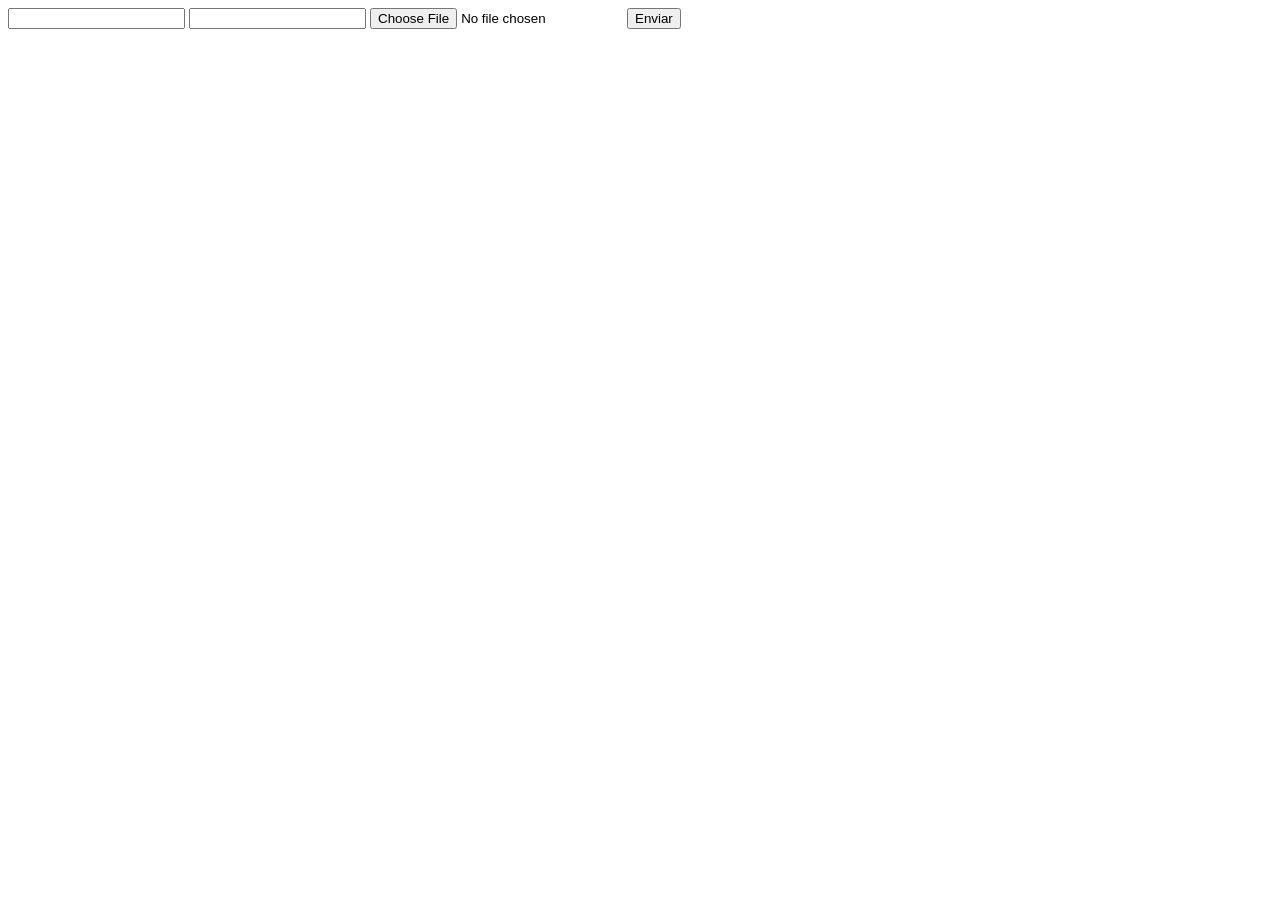
<file: DOCUMENTOS_DE_APOIO/exemplo_de_upload_de_arquivo/public/index.html>
<!DOCTYPE html>
<html lang="en">

<head>
  <meta charset="UTF-8">
  <meta http-equiv="X-UA-Compatible" content="IE=edge">
  <meta name="viewport" content="width=device-width, initial-scale=1.0">
  <title>Upload</title>
</head>

<body>

  <div>
    <input name="nome" id="nome" type="text" />
    <input name="email" id="email" type="url" />
    <input name="foto" id="foto" type="file" />
    <button onclick="enviar()">Enviar</button>
  </div>

  <div id="container"></div>
</body>

</html>

<script>
  function enviar() {
    const formData = new FormData();
    formData.append('foto', foto.files[0])
    formData.append('nome', nome.value)
    formData.append('email', email.value)

    fetch("/usuarios/cadastro", {
      method: "POST",
      body: formData
    })
      .then(res => {
        window.location = "./perfil.html"
      })
      .catch(err => {
        console.log(err);
      })
  }
</script>
</file>
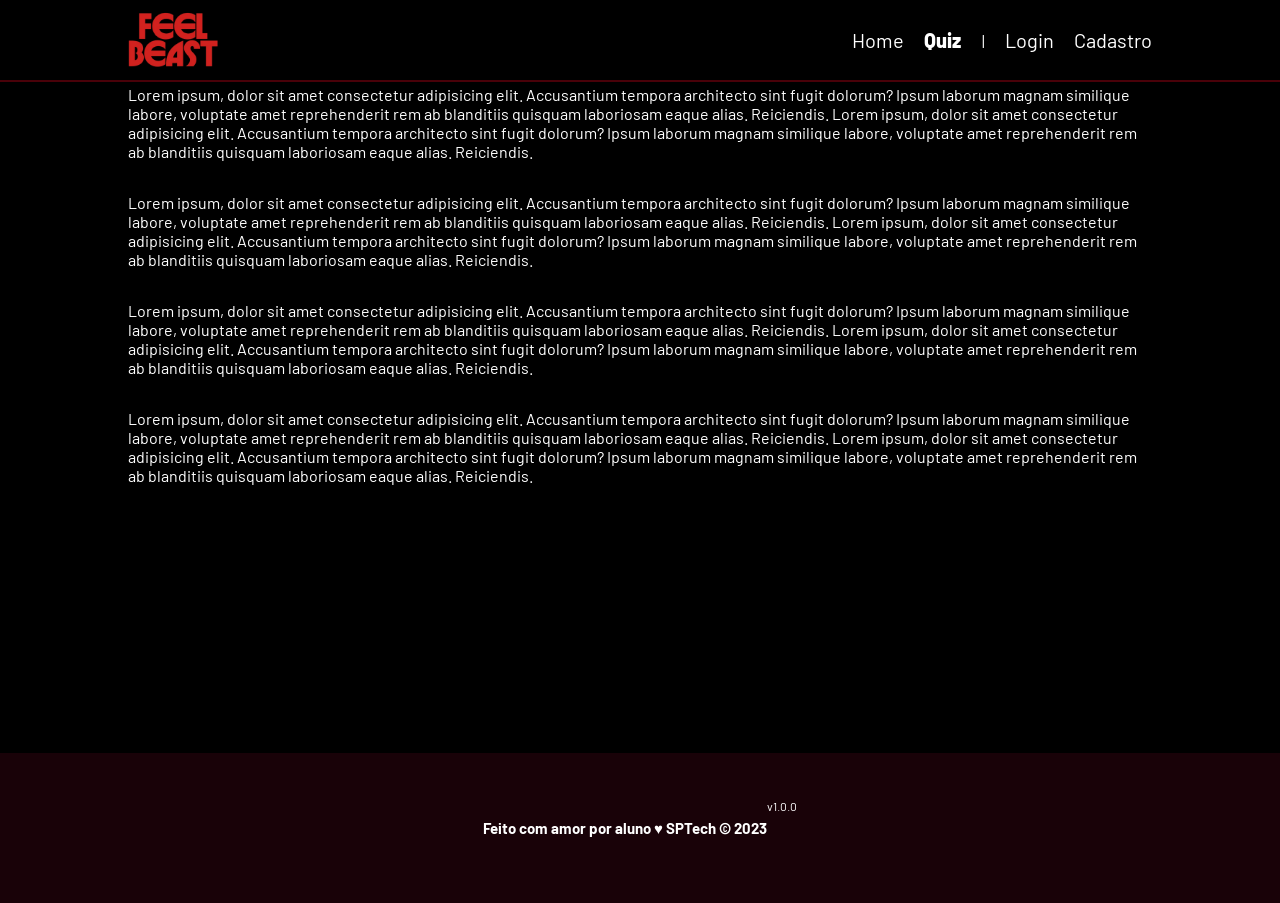
<file: public/quiz.html>
<!DOCTYPE html>
<html lang="pt-br">

<head>
    <meta charset="UTF-8">
    <meta http-equiv="X-UA-Compatible" content="IE=edge">
    <meta name="viewport" content="width=device-width, initial-scale=1.0">

    <title>Feel Beast | Quiz</title>

    <script src="./js/sessao.js"></script>

    <link rel="stylesheet" href="./css/estilo.css">
    <link rel="icon" href="./assets/icon/XOicon.png">
    <link rel="preconnect" href="https://fonts.gstatic.com">
</head>

<body>

    <!--header inicio-->
    <div class="header">
        <div class="container">
        <a href="index.html" class="titulo"><img src="../public/assets/imgs/FeelBeast.png" alt=""></a>
            <ul class="navbar">
                <li>
                    <a href="./index.html">Home</a>
                </li>
                <a class="agora">Quiz</a>
                <li>|</li>
                <li>
                    <a href="./login.html">Login</a>
                </li>
                <li>
                    <a href="./cadastro.html">Cadastro</a>
                </li>
            </ul>
        </div>
    </div>


    <!-- quiz inicio -->
    <div class="quiz">
        <div class="container">
            <h2>Quiz</h2>
            <p>Lorem ipsum, dolor sit amet consectetur adipisicing elit. Accusantium tempora architecto sint fugit
                dolorum? Ipsum laborum magnam similique labore, voluptate amet reprehenderit rem ab blanditiis quisquam
                laboriosam eaque alias. Reiciendis. Lorem ipsum, dolor sit amet consectetur adipisicing elit.
                Accusantium tempora architecto sint fugit dolorum? Ipsum laborum magnam similique labore, voluptate amet
                reprehenderit rem ab blanditiis quisquam laboriosam eaque alias. Reiciendis.</p>
            <p>Lorem ipsum, dolor sit amet consectetur adipisicing elit. Accusantium tempora architecto sint fugit
                dolorum? Ipsum laborum magnam similique labore, voluptate amet reprehenderit rem ab blanditiis quisquam
                laboriosam eaque alias. Reiciendis. Lorem ipsum, dolor sit amet consectetur adipisicing elit.
                Accusantium tempora architecto sint fugit dolorum? Ipsum laborum magnam similique labore, voluptate amet
                reprehenderit rem ab blanditiis quisquam laboriosam eaque alias. Reiciendis.</p>
            <p>Lorem ipsum, dolor sit amet consectetur adipisicing elit. Accusantium tempora architecto sint fugit
                dolorum? Ipsum laborum magnam similique labore, voluptate amet reprehenderit rem ab blanditiis quisquam
                laboriosam eaque alias. Reiciendis. Lorem ipsum, dolor sit amet consectetur adipisicing elit.
                Accusantium tempora architecto sint fugit dolorum? Ipsum laborum magnam similique labore, voluptate amet
                reprehenderit rem ab blanditiis quisquam laboriosam eaque alias. Reiciendis.</p>
            <p>Lorem ipsum, dolor sit amet consectetur adipisicing elit. Accusantium tempora architecto sint fugit
                dolorum? Ipsum laborum magnam similique labore, voluptate amet reprehenderit rem ab blanditiis quisquam
                laboriosam eaque alias. Reiciendis. Lorem ipsum, dolor sit amet consectetur adipisicing elit.
                Accusantium tempora architecto sint fugit dolorum? Ipsum laborum magnam similique labore, voluptate amet
                reprehenderit rem ab blanditiis quisquam laboriosam eaque alias. Reiciendis.</p>

        </div>
    </div>
    <!-- quiz fim -->

    <!--footer inicio-->
    <div class="footer">
        <div class="container">
            <h4>Feito com amor por aluno &hearts; SPTech &copy; 2023</h4>
            <span class="version">v1.0.0</span>
        </div>
    </div>
    <!--footer fim-->


</body>

</html>
</file>
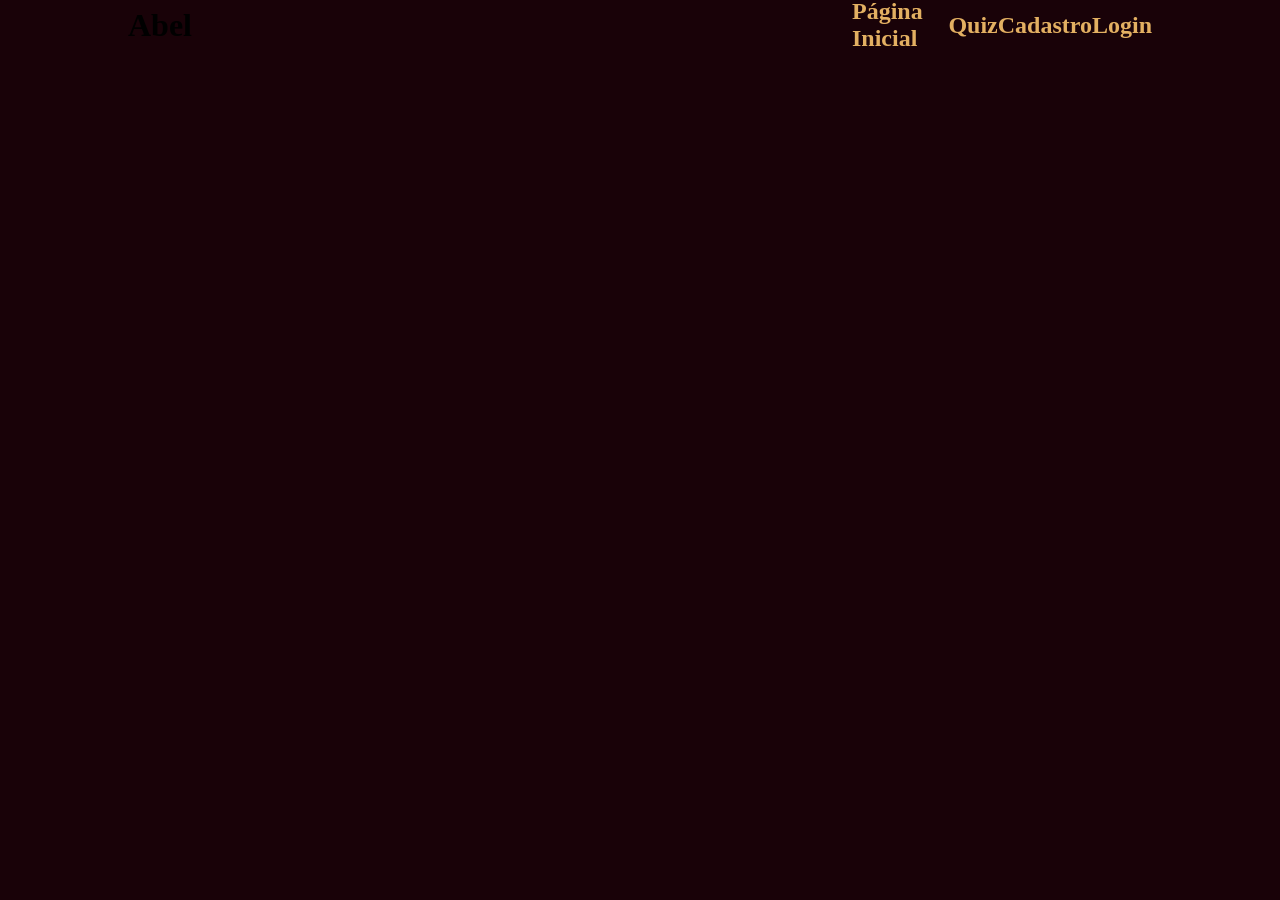
<file: website/home.html>
<!DOCTYPE html>
<html lang="en">

<head>
    <meta charset="UTF-8">
    <meta name="viewport" content="width=device-width, initial-scale=1.0">

    <link rel="stylesheet" href="style.css">

    <title>Document</title>
</head>

<body>
    <div class="header">
        <div class="container">
            <div class="title">
                <h1>Abel</h1>
            </div>
            <div class="navbar">
                <div class="home">
                    <h2>Página Inicial</h2>
                </div>
                <div class="quiz">
                    <h2>Quiz</h2>
                </div>
                <div class="cadastro">
                    <h2>Cadastro</h2>
                </div>
                <div class="login">
                    <h2>Login</h2>
                </div>
            </div>
        </div>
    </div>

    <div class="banner">
    </div>

    <div class="footer">
    </div>
</body>

</html>
</file>
<file: public/css/estilo.css>
@import url('https://fonts.googleapis.com/css2?family=Barlow:ital,wght@0,100;0,200;0,300;0,400;0,500;0,600;0,700;0,800;0,900;1,100;1,200;1,300;1,400;1,500;1,600;1,700;1,800;1,900&display=swap');
@import url('https://fonts.googleapis.com/css2?family=Limelight&display=swap');
@import url('https://fonts.googleapis.com/css2?family=Limelight&family=Special+Elite&display=swap');

body {
  margin: 0;
  padding: 0;
  font-family: 'Barlow', 'Segoe UI', 'Segoe UI', Tahoma, Geneva, Verdana, sans-serif;
  background-color: black;
}

:root {
  --tamanho-header: 80px;
  --tamanho-banner: calc(100vh - var(--tamanho-header) - var(--tamanho-footer) - 2px);
  --tamanho-quiz: calc(100vh - var(--tamanho-header) - var(--tamanho-footer) - 2px);
  --tamanho-login: calc(100vh - var(--tamanho-header) - var(--tamanho-footer) - 2px);
  --tamanho-footer: 65px;
}

.container {
  display: flex;
  width: 80%;
  margin: auto;
}

.header {
  z-index: 1;
  height: var(--tamanho-header);
  border-bottom: 2px solid #4a0109;
  position: fixed;
  width: 100%;
  background-color: black;
}

.header .container {
  justify-content: space-between;
  align-items: center;
  height: 100%;
}

.header a {
  font-size: 20px;
  text-decoration: none;
  color: white;
}

.agora {
  font-weight: 800;
}

.navbar {
  width: 300px;
  display: flex;
  align-items: center;
  justify-content: space-between;
  list-style: none;
  color: white;
}

.titulo {
  width: 90px;
  height: 90px;
  display: flex;

}

.header h1 {
  margin: 0;
}

/* BANNER */

.banner {
  height: var(--tamanho-banner);
  color: white;
  background-image: url('../assets/imgs/banner.jpg');
  background-size: cover;
  height: 900px;

  position: sticky;
  top: 0;
  z-index: -100;
}

.banner .container {
  justify-content: center;
  align-items: center;
  height: 100%;
  width: 100%;
}

.banner .container p {
  margin: 0;
  padding: 0;
  font-size: 50px;
}

.banner .container span {
  font-weight: 800;
}

/* MISSÃO VISÃO VALORES */

.social {
  background-color: black;
  display: flex;
}

.social .container {
  justify-content: center;
}

.box img {
  width: 200px;
  height: 200px;
  z-index: 0;
}

.box:hover img {
  /*Rotação*/
  animation: rotacao 3s linear 0s infinite alternate;
}

.social .container .boxes {
  display: flex;
  justify-content: space-between;
  width: 100%;
  padding: 30px 0;
  flex-direction: column;
  gap: 60px;
}

/*Rotação das imagens*/
@keyframes rotacao {
  0% {
    transform: rotateY(0deg);
  }

  50% {
    transform: rotateY(180deg);
  }
}

.social p {
  font-size: 16px;
  line-height: 1.6;
  color: #d8d8d8;
  /* Um cinza muito claro para não cansar a vista como o branco puro */
  text-align: justify;
  font-family: "Special Elite", system-ui;

}

.social h4 {
  font-size: 40px;
  color: #d8d8d8;
  font-family: "Limelight", sans-serif;
  margin: 0;

}

.box {
  display: flex;
  flex-direction: row;
  align-items: center;
  max-width: 900px;
  gap: 20px;
  cursor: pointer;
}

.box2 {
  flex-direction: row-reverse;
  align-self: end;
}

.info {
  display: flex;
  flex-direction: column;
  align-items: flex-start;
}

.info2 {
  align-items: flex-end;
}

.social2 {
  background-color: #4a0109;
  background-image: url('../assets/imgs/galaxy.png');
  background-size: cover;
  width: 100%;

  /* Adicione esta linha para criar o distanciamento em cima e embaixo */
  padding: 80px 0;
}









/* O "pai" que segura os 9 cards */
.blocos {
  display: flex;
  flex-wrap: wrap;
  /* Permite que os cards pulem para a linha de baixo */
  width: 900px;
  /* Largura fixa para o bloco todo */
  margin: 0 auto;
  /* Centraliza a grid na página */
  justify-content: center;
  align-items: center;
  gap: 50px;
}

.bloco {
  width: 200px;
  height: 200px;
  perspective: 1000px;
  position: relative;
  transition: transform 0.6s;
  transform-style: preserve-3d;
  padding: 25px;
  cursor: pointer;
}

.bloco:hover {
  transform: rotateY(180deg) scale(1.2);
  /* box-shadow: rgba(0, 0, 0, 0.4) 0 15px 10px; */
  box-shadow: rgb(0, 0, 0) 0px 30px 80px 8px;
}

.capa,
.atras {
  position: absolute;
  top: 0;
  left: 0;
  width: 100%;
  /* Usa 100% do .bloco (200px) */
  height: 100%;
  /* Usa 100% do .bloco (200px) */
  backface-visibility: hidden;
  border-radius: 8px;
}

.capa img {
  width: 100%;
  height: 100%;
  object-fit: cover;
  /* Garante que a imagem preencha o card sem deformar */
  border-radius: 8px;
}

.atras {
  background-color: #4a0109;
  border: outset 5px;
  border-color: #190208;
  color: #d8d8d8;
  transform: rotateY(180deg);
  display: flex;
  align-items: center;
  justify-content: center;
  padding: 15px;
  text-align: center;
  box-sizing: border-box;
  /* Impede que o padding aumente o tamanho final do card (importante!) */
  flex-direction: column;
}

.atras h4 {
  font-family: "Limelight", sans-serif;

}

.atras p {
  font-family: "Special Elite", system-ui;
}


















/* FOOTER */
.footer {
  background-color: #190208;
  height: 150px;
  color: #fff;
  display: flex;
  font-size: 15px;
}

.footer .container {
  justify-content: center;
  text-align: center;
}

.footer .container .version {
  font-size: 12px;
}

/* LOGIN */
.login {
  height: 700px;
  background-image: url('../assets/imgs/banner.jpg');
  background-size: cover;
}

.login .container {
  justify-content: center;
  align-items: center;
  height: 100%;
  margin-top: 35px;
}

.card {
  width: 50%;
  background-color: #4a0109;
  border-radius: 10px;
  display: flex;
  align-items: center;
  justify-content: space-evenly;
  color: white;
  flex-direction: column;
  height: fit-content;
  padding: 20px 0;
}

.card h2 {
  margin: 0;
  font-size: 30px;
}

.formulario {
  display: flex;
  height: 90%;
  width: 80%;
  justify-content: space-around;
  flex-direction: column;
}

.formulario span {
  font-size: 15px;
  font-weight: 800;
}

.formulario input {
  border: 3px solid #190208;
  text-align: center;
  border-radius: 10px;
  margin: 0;
}

.formulario select {
  border: 2px solid #32b9cd;
  background-color: white;
  color: gray;
  height: 36px;
  text-align: center;
  border-radius: 10px;
  margin: 0;
}

.campo {
  display: flex;
  flex-direction: column;
  justify-content: start;
  padding: 5px 0;
}

.botao {
  cursor: pointer;
  font-family: "Barlow", sans-serif;
  border: 0;
  border-radius: 5px;
  font-weight: 600;
  font-size: 18px;
  color: #fff;
  background-color: #190208;
  width: 120px;
  height: 30px;
  align-self: center;
  margin-top: 20px;
}

.loading-div {
  width: 50px;
  display: none;
}

.loading-div img {
  height: 50px;
  width: 50px;
}

#div_erros_login {
  display: none
}

/* FORMULARIO */

.alerta_erro {
  display: flex;
  justify-content: flex-end;
}

.card_erro {
  display: none;
  background-color: white;
  color: black;
  width: 250px;
  position: fixed;
  border-radius: 10px;
  border: darkred 3px solid;
  padding: 10px;
  margin-right: 50px;
  margin-top: 100px;
}

.card_erro #mensagem_erro {
  font-weight: 500;
  font-size: 20px;
  font-family: "Special Elite", system-ui;
}

.formulario .tipo_campo {
  font-size: 20px;
  font-weight: 600 !important;
}

.formulario {
  display: flex;
  flex-direction: column;
}

input {
  margin-bottom: 10px;
  border: 2px solid #32b9cd;
  padding: 10px;
  text-align: center;
  border-radius: 10px;
}

.btn {
  font-family: "Barlow", sans-serif;
  border: 0;
  border-radius: 5px;
  font-weight: 600;
  font-size: 18px;
  padding: 10px 15px;
  color: white;
  background-color: #ED145B;
  width: 120px;
  align-self: center;
  margin-top: 5px;
}

.loading-div {
  width: 100px;
  margin: auto;
  display: none;
}

.loading-div img {
  height: 100px;
  width: 100px;
}

/* QUIZ */

.quiz {
  color: white;
}

.quiz .container {
  flex-direction: column;
  overflow: scroll;
  height: var(--tamanho-quiz);
}

/* ALERTA */

#alerta {
  position: absolute;
  right: 0;
  bottom: 0;
}

.mensagem-alarme {
  background-color: white;
  border-radius: 5px;
  width: 300px;
  height: 80px;
  margin: 10px;
  padding: 10px 0;
  display: flex;
  justify-content: space-evenly;
  align-items: center;
}

.mensagem-alarme h3 {
  font-size: 14px;
  margin: 0;
}

.mensagem-alarme .informacao {
  width: 66%;
}

.alarme-sino {
  width: 48px;
  height: 48px;
  animation-name: bell;
  animation-duration: 4s;
  background-image: url('https://cdn-icons-png.flaticon.com/512/1157/1157000.png');
  background-size: cover;
  animation-iteration-count: infinite;
}

@keyframes bell {
  0% {
    transform: rotate(25deg)
  }

  25% {
    transform: rotate(-25deg)
  }

  50% {
    transform: rotate(25deg)
  }

  75% {
    transform: rotate(-25deg)
  }

  100% {
    transform: rotate(25deg)
  }
}
</file>
<file: website/style.css>
body {
    margin: 0;
    padding: 0;
    background-color: #190208;
}

.container {
  display: flex;
  width: 80%;
  margin: auto;
}

.header {
    height: 50px;
    background-color: #190208;
}

.header .container {
  justify-content: space-between;
  align-items: center;
  height: 100%;
}

.navbar {
  width: 300px;
  display: flex;
  align-items: center;
  justify-content: space-between;
  list-style: none;
  color: #e3b062;
}

.titulo {
  color: #32b9cd;
  width: fit-content;
  font-weight: 500;
}
</file>
